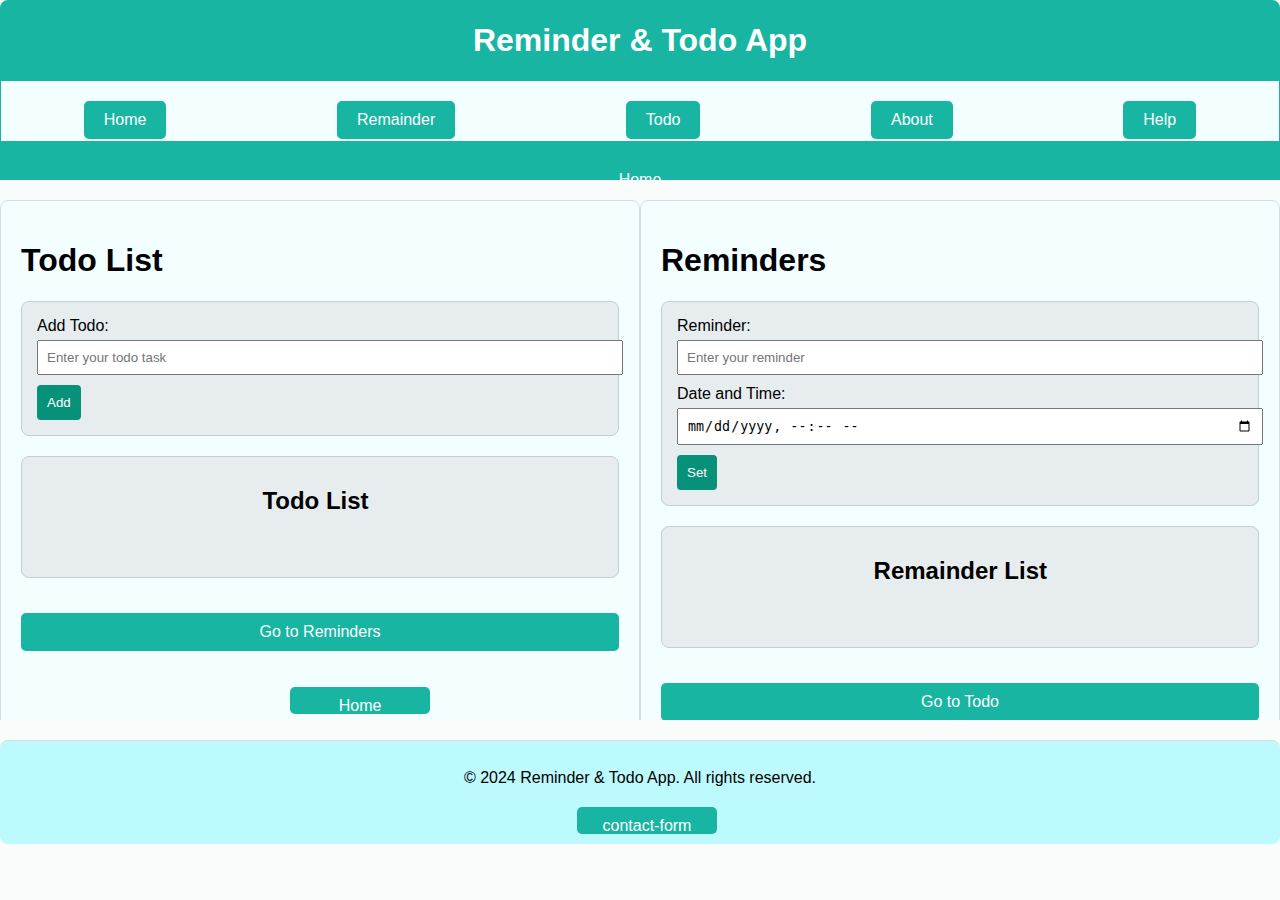
<file: index.html>
<!DOCTYPE html>
<html lang="en">
<head>
    <meta charset="UTF-8">
    <meta name="viewport" content="width=device-width, initial-scale=1.0">
    <title>Remainder and Todo App</title>
    <link rel="stylesheet" href="/remainderappStyle.css">
    <style>
        body, html {
            margin: 0;
            padding: 0;
            height: 100%;
        }

        body {
            display: flex;
            flex-direction: column;
        }

        iframe {
            width: 100%;
            border: none;
        }

        /* Ensure iframes take up remaining space */
        div {
            flex: 1;
            display: flex;
        }
    </style>
</head>
<body>

    <!-- Include Header using iframe -->
    <iframe src="head.html" style="height: 20%;"></iframe>

    <!-- Main Content Area using iframes -->
    <div>

        <!-- Todo Page iframe -->
        <iframe src="/Todo.html"></iframe>

        <!-- Reminder Page iframe -->
        <iframe src="/remainder.html"></iframe>

    </div>

    <!-- Include Footer using iframe -->
    <iframe src="/footer.html" style="height: 20%;"></iframe>
</body>
</html>
</file>
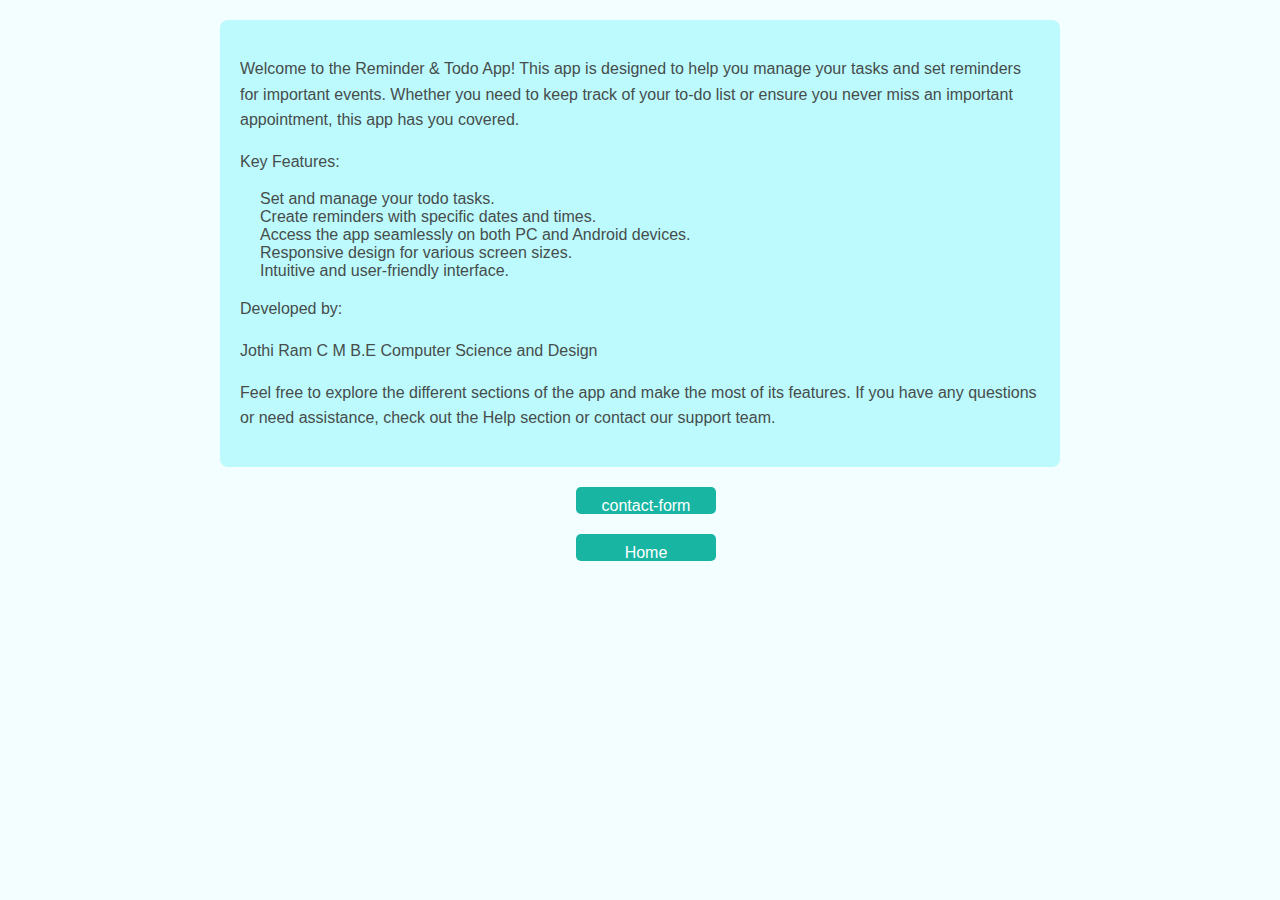
<file: about.html>
<!DOCTYPE html>
<html lang="en">
<head>
    <meta charset="UTF-8">
    <meta name="viewport" content="width=device-width, initial-scale=1.0">
    <title>About</title>
    <link rel="stylesheet" href="remainderappStyle.css">
    <style>
        /* remainderappStyle.css */

body {
    font-family: 'Poppins', sans-serif;
    margin: 0;
    padding: 0;
    box-sizing: border-box;
    background-color: var(--primary-100);
    color: var(--neutral-800);
}
.about-content {
    max-width: 800px;
    margin: 20px auto;
    padding: 20px;
    background-color: var(--primary-200);
    border-radius: 8px;
}

.about-content p {
    line-height: 1.6;
}

.about-content ul {
    margin-left: 20px;
}

    </style>
</head>
<body>
    <div class="about-content">
        <p>Welcome to the Reminder & Todo App! This app is designed to help you manage your tasks and set reminders for important events. Whether you need to keep track of your to-do list or ensure you never miss an important appointment, this app has you covered.</p>

        <p>Key Features:</p>
        <ul>
            <li>Set and manage your todo tasks.</li>
            <li>Create reminders with specific dates and times.</li>
            <li>Access the app seamlessly on both PC and Android devices.</li>
            <li>Responsive design for various screen sizes.</li>
            <li>Intuitive and user-friendly interface.</li>
        </ul>

        <p>Developed by:</p>
        <p>Jothi Ram C M B.E Computer Science and Design</p>

        <p>Feel free to explore the different sections of the app and make the most of its features. If you have any questions or need assistance, check out the Help section or contact our support team.</p>
    </div>
    <p style="margin-left:45%;"><a href="/contact.html" target="_blank" style="justify-content: center;text-align: center;width: 100px; height: 7px; border: radius 1px; background-color:var(--primary-500);">contact-form</a></p>
    <p style="margin-left:45%;"><a href="/index.html" target="_top" style="justify-content: center;text-align: center;width: 100px; height: 7px; border: radius 1px; background-color:var(--primary-500);">Home</a></p>
</body>
</html>
</file>
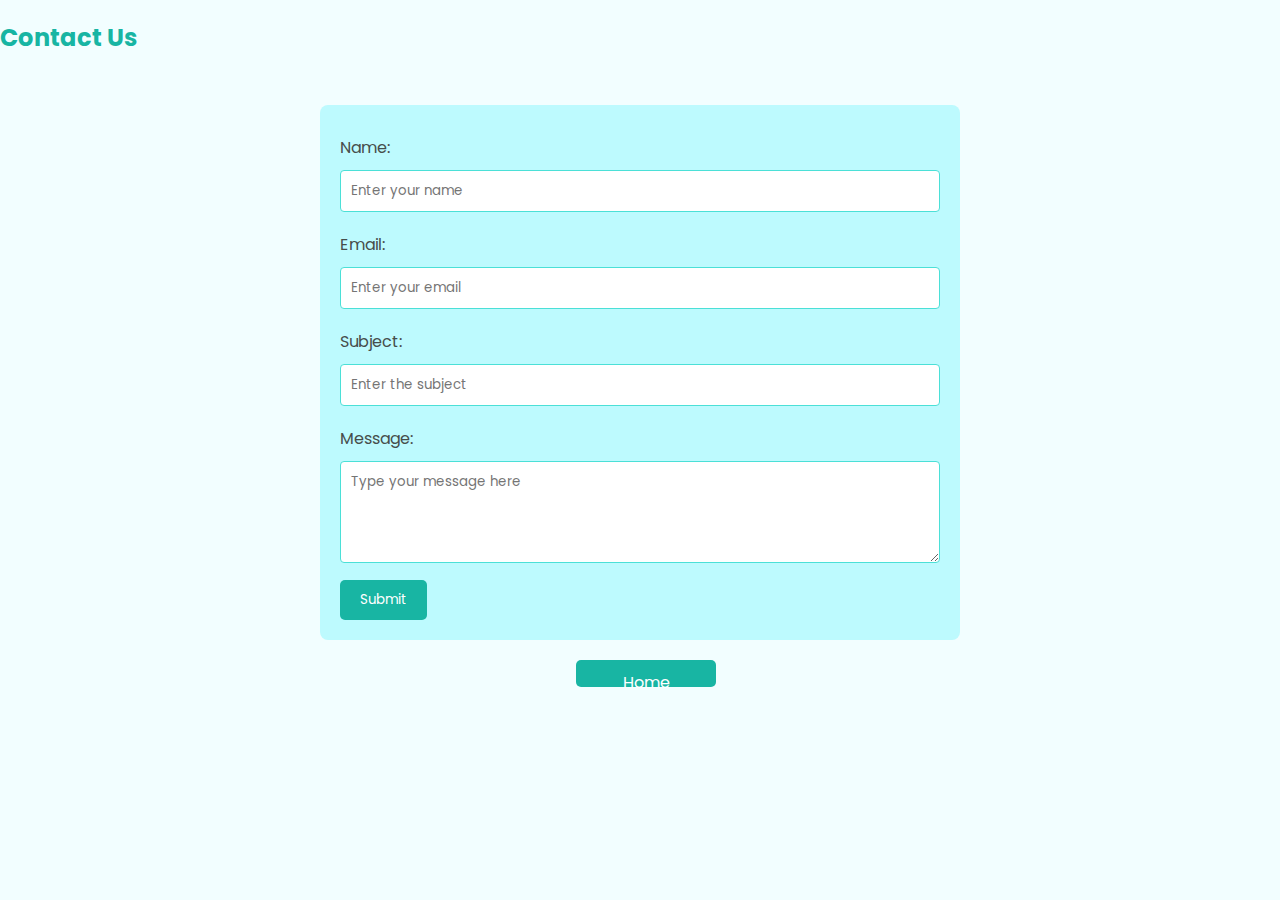
<file: contact.html>
<!DOCTYPE html>
<html lang="en">
<head>
    <meta charset="UTF-8">
    <meta name="viewport" content="width=device-width, initial-scale=1.0">
    <title>Contact Us - Reminder App</title>
    <link rel="stylesheet" href="remainderappStyle.css">
    <link href="https://fonts.googleapis.com/css2?family=Poppins:wght@300;400;500;600&display=swap" rel="stylesheet">
    <style>
        body {
            font-family: 'Poppins', sans-serif;
            background-color: var(--primary-100);
            color: var(--neutral-800);
            margin: 0;
            padding: 0;
            box-sizing: border-box;
        }

        h2 {
            color: var(--primary-500);
        }

        form {
            max-width: 600px;
            margin: 0 auto;
            background-color: var(--primary-200);
            padding: 20px;
            border-radius: 8px;
            margin-top: 50px;
        }

        label {
            display: block;
            margin-top: 10px;
            color: var(--neutral-800);
        }

        input,
        textarea {
            width: 100%;
            padding: 10px;
            margin-top: 5px;
            margin-bottom: 10px;
            box-sizing: border-box;
            border: 1px solid var(--primary-400);
            border-radius: 4px;
            font-family: 'Poppins', sans-serif;
        }

        button,
        .contact-us-button,
        .contact-us-button-footer {
            background-color: var(--primary-500);
            color: white;
            padding: 10px 20px;
            border: none;
            border-radius: 5px;
            cursor: pointer;
            font-family: 'Poppins', sans-serif;
        }

        button:hover,
        .contact-us-button:hover,
        .contact-us-button-footer:hover {
            background-color: var(--primary-700);
        }

        /* Footer Styles */
        footer {
            background-color: var(--primary-100);
            padding: 20px;
            text-align: center;
        }
    </style>
</head>
<body>
    <h2>Contact Us</h2>

    <!-- Contact Form -->
    <form id="contact-form">
        <label for="name">Name:</label>
        <input type="text" id="name" name="name" placeholder="Enter your name" required>

        <label for="email">Email:</label>
        <input type="email" id="email" name="email" placeholder="Enter your email" required>

        <label for="subject">Subject:</label>
        <input type="text" id="subject" name="subject" placeholder="Enter the subject" required>

        <label for="message">Message:</label>
        <textarea id="message" name="message" rows="4" placeholder="Type your message here" required></textarea>

        <button type="button" onclick="submitForm()">Submit</button>
    </form>
    <p style="margin-left:45%;"><a href="/index.html" target="_top" style="justify-content: center;text-align: center;width: 100px; height: 7px; border: radius 1px; background-color:var(--primary-500);">Home</a></p>

    <script>
        function navigateToContactForm() {
            // You can add logic to scroll to the contact form or navigate to a separate contact page
            // For now, let's scroll to the form assuming it has an ID "contact-form"
            document.getElementById('contact-form').scrollIntoView({ behavior: 'smooth' });
        }

        function submitForm() {
            // You can add logic here to handle the form submission
            // For example, you can access form fields using document.getElementById and retrieve user input
            var name = document.getElementById('name').value;
            var email = document.getElementById('email').value;
            var subject = document.getElementById('subject').value;
            var message = document.getElementById('message').value;

            // Perform actions with the captured input, such as sending it to a server or displaying it
            console.log('Name:', name);
            console.log('Email:', email);
            console.log('Subject:', subject);
            console.log('Message:', message);

            // You can also reset the form after submission if needed
            document.getElementById('contact-form').reset();
        }
    </script>
</body>
</html>
</file>
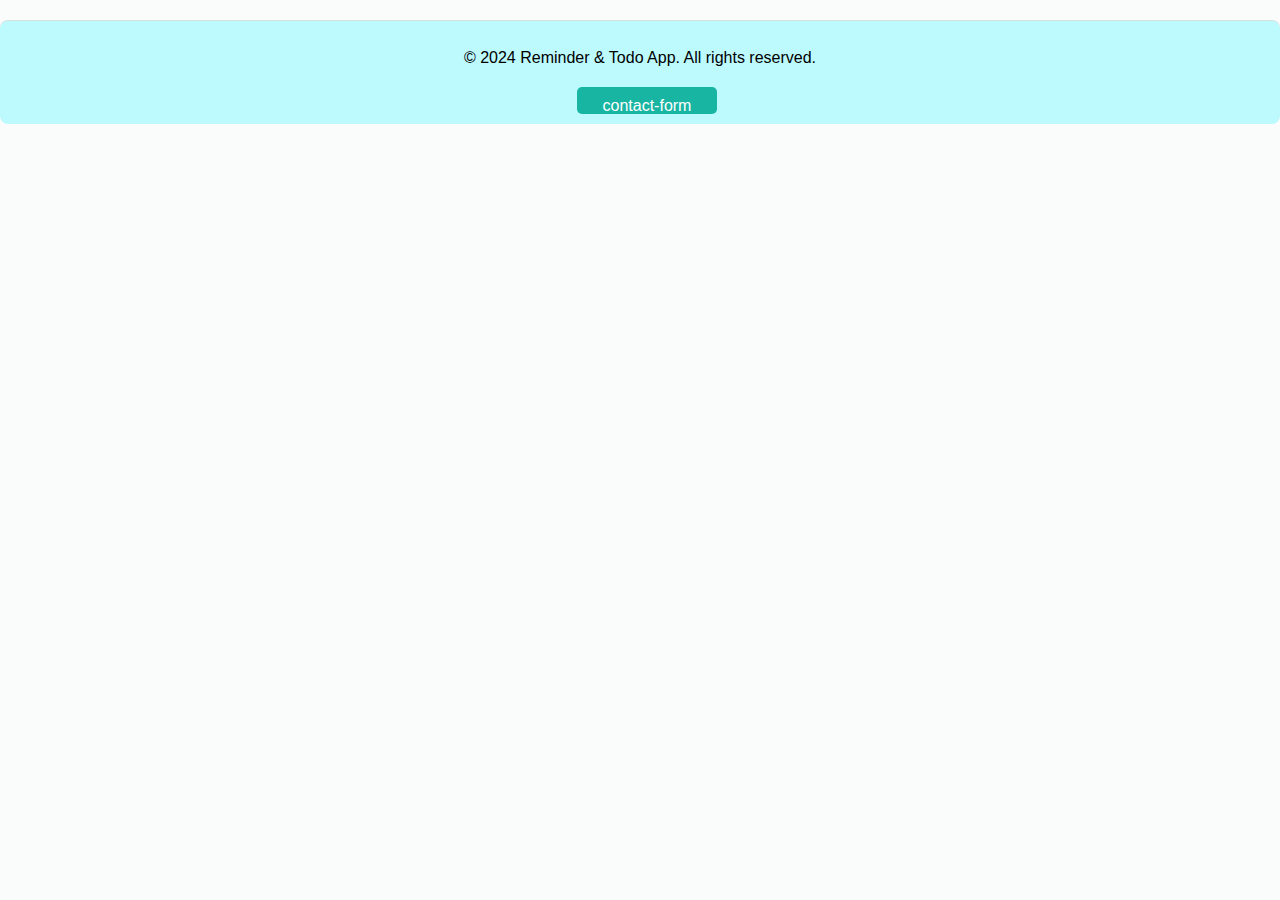
<file: footer.html>
<!DOCTYPE html>
<html lang="en">
<head>
    <meta charset="UTF-8">
    <meta name="viewport" content="width=device-width, initial-scale=1.0">
    <title>Document</title>
    <link rel="stylesheet" href="remainderappStyle.css">
</head>
<body>
    <footer class="footer" style="background-color: var(--primary-200);height:20%">
        <br>
        <p>&copy; 2024 Reminder & Todo App. All rights reserved.</p>
        <p style="margin-left:45%;"><a href="/contact.html" target="_blank" style="justify-content: center;text-align: center;width: 100px; height: 7px; border: radius 1px; background-color:var(--primary-500);">contact-form</a></p>
    </footer>
</body>
</html>
</file>
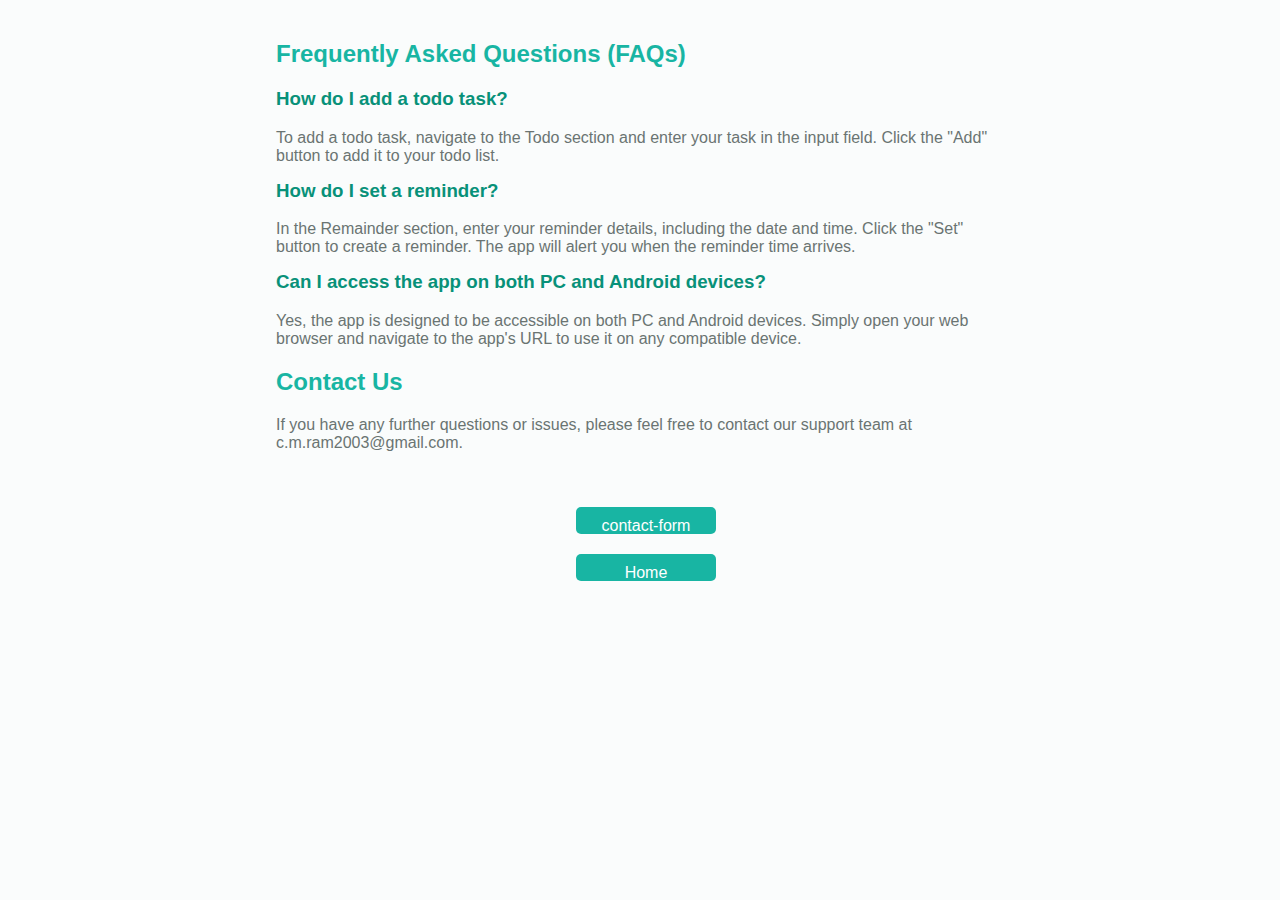
<file: help.html>
<!DOCTYPE html>
<html lang="en">
<head>
    <meta charset="UTF-8">
    <meta name="viewport" content="width=device-width, initial-scale=1.0">
    <title>help</title>
    <link rel="stylesheet" href="remainderappStyle.css">
</head>
<body>
    <div class="help-content">
        <h2>Frequently Asked Questions (FAQs)</h2>

        <h3>How do I add a todo task?</h3>
        <p>To add a todo task, navigate to the Todo section and enter your task in the input field. Click the "Add" button to add it to your todo list.</p>

        <h3>How do I set a reminder?</h3>
        <p>In the Remainder section, enter your reminder details, including the date and time. Click the "Set" button to create a reminder. The app will alert you when the reminder time arrives.</p>

        <h3>Can I access the app on both PC and Android devices?</h3>
        <p>Yes, the app is designed to be accessible on both PC and Android devices. Simply open your web browser and navigate to the app's URL to use it on any compatible device.</p>

        <!-- Add more FAQs as needed -->
        <h2>Contact Us</h2>
        <p>If you have any further questions or issues, please feel free to contact our support team at c.m.ram2003@gmail.com.</p>
    </div>
    <p style="margin-left:45%;"><a href="/contact.html" target="_blank" style="justify-content: center;text-align: center;width: 100px; height: 7px; border: radius 1px; background-color:var(--primary-500);">contact-form</a></p>
    <p style="margin-left:45%;"><a href="/index.html" target="_top" style="justify-content: center;text-align: center;width: 100px; height: 7px; border: radius 1px; background-color:var(--primary-500);">Home</a></p>
</body>
</html>
</file>
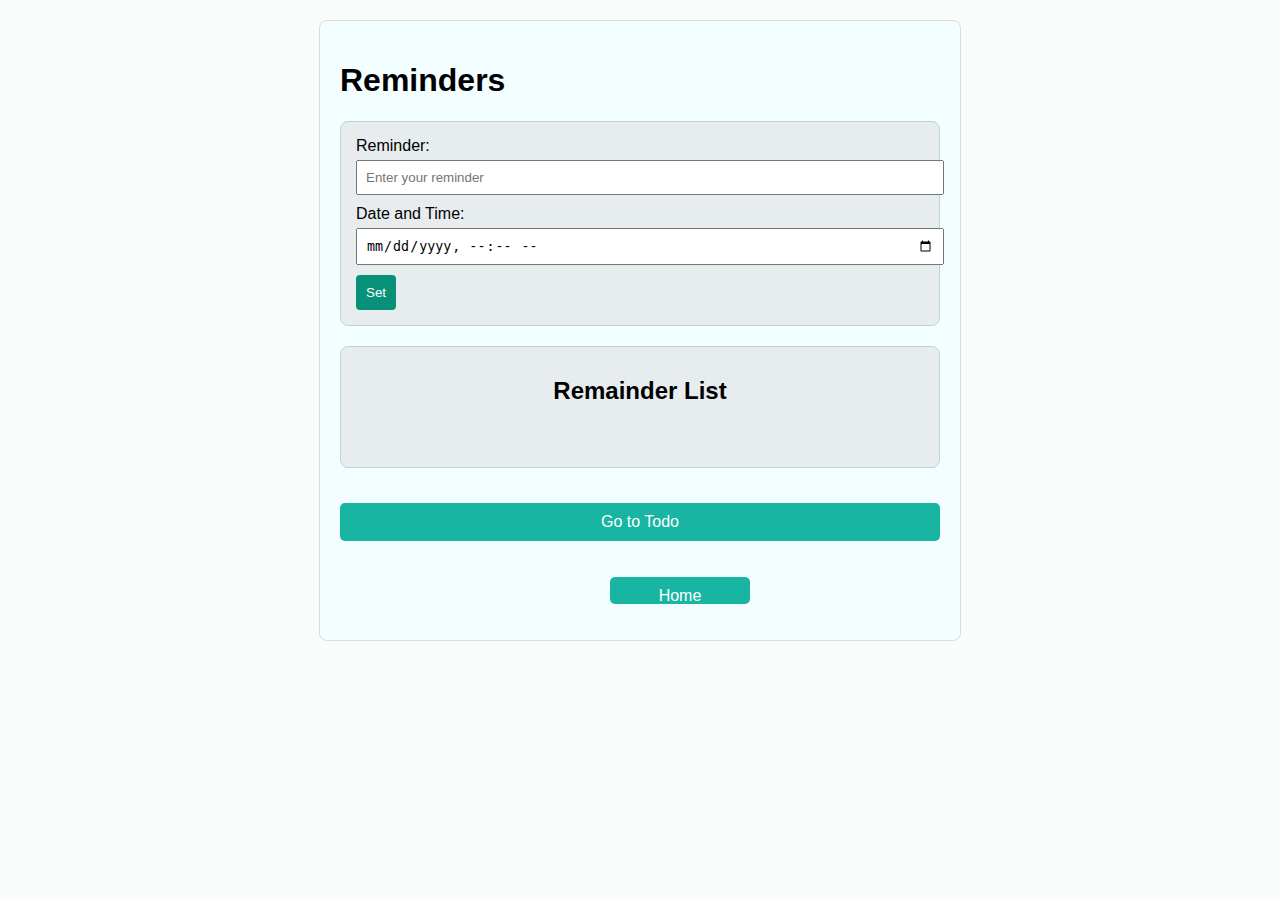
<file: remainder.html>
<!-- remainderReminders.html -->

<!DOCTYPE html>
<html lang="en">
<head>
    <meta charset="UTF-8">
    <meta name="viewport" content="width=device-width, initial-scale=1.0">
    <link rel="stylesheet" href="remainderappStyle.css">
    <title>Reminders - Reminder & Todo App</title>
</head>
<body>
    <div class="container">
        <h1>Reminders</h1>

        <!-- Reminder Card -->
        <div class="card">
            <label for="reminderInput">Reminder:</label>
            <input type="text" id="reminderInput" placeholder="Enter your reminder">
            <label for="datetimeInput">Date and Time:</label>
            <input type="datetime-local" id="datetimeInput">
            <button onclick="setReminder()">Set</button>
            <!-- <div id="alertMessage"></div>
            <ul id="reminderList"></ul> -->
        </div>
        <div class="listcard">
            <h2 style="margin-left: 35%;">Remainder List</h2>
            <div id="alertMessage"></div>
            <ul id="reminderList"></ul>
        </div>

        <!-- Link to navigate to the Todo List page -->
        <a href="/Todo.html">Go to Todo</a>
        <p style="margin-left:45%;"><a href="/index.html" target="_top" style="justify-content: center;text-align: center;width: 100px; height: 7px; border: radius 1px; background-color:var(--primary-500);">Home</a></p>
    </div>
    <script src="remainderappJs.js"></script>
</body>
</html>
</file>
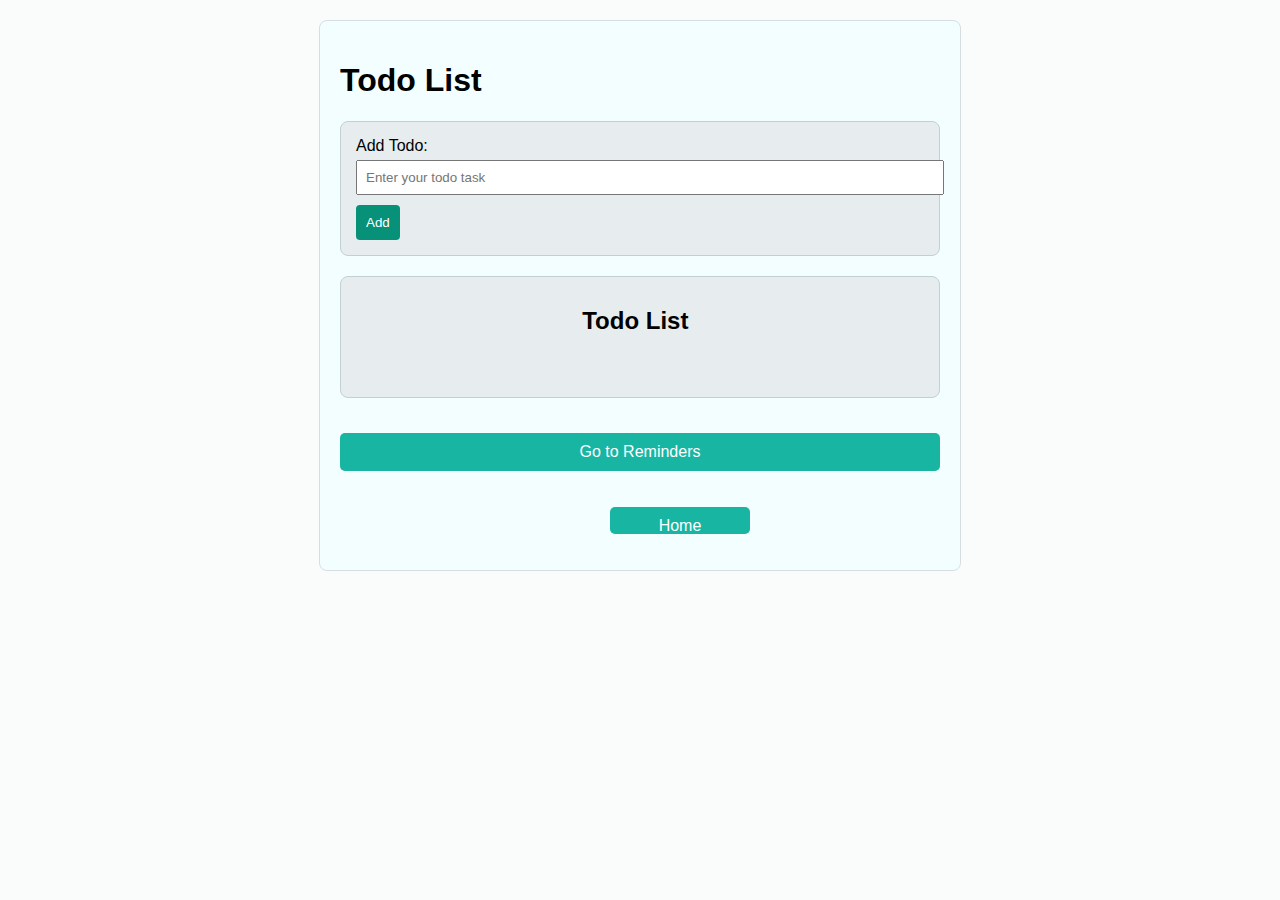
<file: Todo.html>
<!-- remainderTodo.html -->

<!DOCTYPE html>
<html lang="en">
<head>
    <meta charset="UTF-8">
    <meta name="viewport" content="width=device-width, initial-scale=1.0">
    <link rel="stylesheet" href="remainderappStyle.css">
    <title>Todo List - Reminder & Todo App</title>
</head>
<body>
    <div class="container">
        <h1>Todo List</h1>

        <!-- Todo Card -->
        <div class="card">
            <label for="todoInput">Add Todo:</label>
            <input type="text" id="todoInput" placeholder="Enter your todo task">
            <button onclick="addTodo()">Add</button>
            <!-- <ul id="todoList"></ul> -->
        </div>
        <div class="listcard">
            <h2 style="margin-left: 40%;">Todo List</h2>
            <ul id="todoList"></ul>
        </div>

        <!-- Link to navigate to the Reminders page -->
        <a href="/remainder.html">Go to Reminders</a>
        <p style="margin-left:45%;"><a href="/index.html" target="_top" style="justify-content: center;text-align: center;width: 100px; height: 7px; border: radius 1px; background-color:var(--primary-500);">Home</a></p>
    </div>
    <script src="remainderappJs.js"></script>
</body>
</html>
</file>
<file: remainderappStyle.css>
/* remainderappStyle.css */

:root {
    /* Define your color theme variables here */
    /* Primary: Tropical Tree */
    --primary-100: #F2FEFF;
    --primary-200: #BDFAFE;
    --primary-300: #85F6F6;
    --primary-400: #4BE0D7;
    --primary-500: #18B5A3;
    --primary-600: #089179;
    --primary-700: #026E54;
    --primary-800: #004A34;
    --primary-900: #002619;

    /* Neutral */
    --neutral-100: #FAFCFC;
    --neutral-200: #E7EDEE;
    --neutral-300: #D5DFDF;
    --neutral-400: #C3D0D0;
    --neutral-500: #B2C2C0;
    --neutral-600: #8E9B99;
    --neutral-700: #6A7472;
    --neutral-800: #464D4B;
    --neutral-900: #222625; 
}

body {
    font-family: Arial, sans-serif;
    margin: 0;
    padding: 0;
    background-color: var(--neutral-100);
}

.container {
    max-width: 600px;
    margin: 20px auto;
    padding: 20px;
    border: 1px solid var(--neutral-300);
    border-radius: 8px;
    display: flex;
    flex-direction: column;
    background-color: var(--primary-100);
}


.header {
    display: flex;
    justify-content: center;
    align-items: center;
    text-align: center;
    margin-bottom: 20px;
    background-color: var(--primary-500);
    color: white;
    padding: 1px;
    border-radius: 8px;
    flex-direction: column;
}

header h1 {
    margin: 0;
}
.card {
    background-color: var(--neutral-200);
    padding: 15px;
    margin-bottom: 20px;
    border: 1px solid var(--neutral-400);
    border-radius: 8px;
}
.listcard {
    background-color: var(--neutral-200);
    padding: 10px;
    margin-bottom: 15px;
    border: 1px solid var(--neutral-400);
    border-radius: 8px;
    display: flex;
    flex-direction: column;
    align-items: flex-start;
}

label {
    display: block;
    margin-bottom: 5px;
}

input {
    width: 100%;
    padding: 8px;
    margin-bottom: 10px;
}

button {
    padding: 10px;
    background-color: var(--primary-600);
    color: white;
    border: none;
    border-radius: 4px;
    cursor: pointer;
}

button:hover {
    background-color: var(--primary-700);
}

ul {
    list-style-type: none;
    padding: 0;
}

a {
    display: block;
    margin-top: 20px;
    text-align: center;
    text-decoration: none;
    color: var(--primary-600);
}

a:hover {
    text-decoration: underline;
}

.footer {
    margin-top: 20px;
    text-align: center;
    justify-content: center;
    background-color: var(--neutral-100);
    padding: 10px;
    border-top: 1px solid var(--neutral-300);
    border-radius: 8px;
}

footer p {
    margin: 0;
}
 .help-content {
    /* max-width: 300px; */
    padding: 20px;
    margin-left: 20%;
    margin-right: 20%;
} 

.help-content h2 {
    color: var(--primary-500);
    margin-top: 20px;
}

.help-content h3 {
    color: var(--primary-600);
    margin-top: 15px;
}

.help-content p {
    color: var(--neutral-700);
    margin-bottom: 15px;
}

nav {
    display: flex;
    justify-content: space-around;
    align-items: center;
    background-color: var(--primary-100);
    flex-direction: row;
    gap: 5px;
    width: 100%;
    padding-bottom: 2px;
}

/* Style the navigation links as buttons */
a {
    text-decoration: none;
    padding: 10px 20px;
    background-color: var(--primary-500);
    color: white;
    border: none;
    border-radius: 5px;
    cursor: pointer;
}

/* Change the color on hover for better user feedback */
a:hover {
    background-color: var(--primary-700);
}

.menu-button {
    display: none; /* Hide the button by default */
    cursor: pointer;
    background-color: var(--primary-500);
    color: white;
    border: none;
    border-radius: 5px;
    padding: 10px;
}

/* Style the navigation links in the mobile menu 
.mobile-menu {
    display: none;
    flex-direction: column;
    background-color: var(--primary-100);
    position: absolute;
    top: 60px;
    left: 0;
    width: 100%;
}

 Show the mobile menu when the button is clicked 
.show-menu .mobile-menu {
    display: flex;
}*/
/*
@media only screen and (max-width: 768px) {
     Display the menu button on smaller screens
    .menu-button {
        display: block;
    }

     Hide the navigation links on smaller screens
    nav a {
        display: none;
    }

     Show the navigation links in the mobile menu when the button is clicked
    .show-menu a {
        display: block;
    }
} */
</file>
